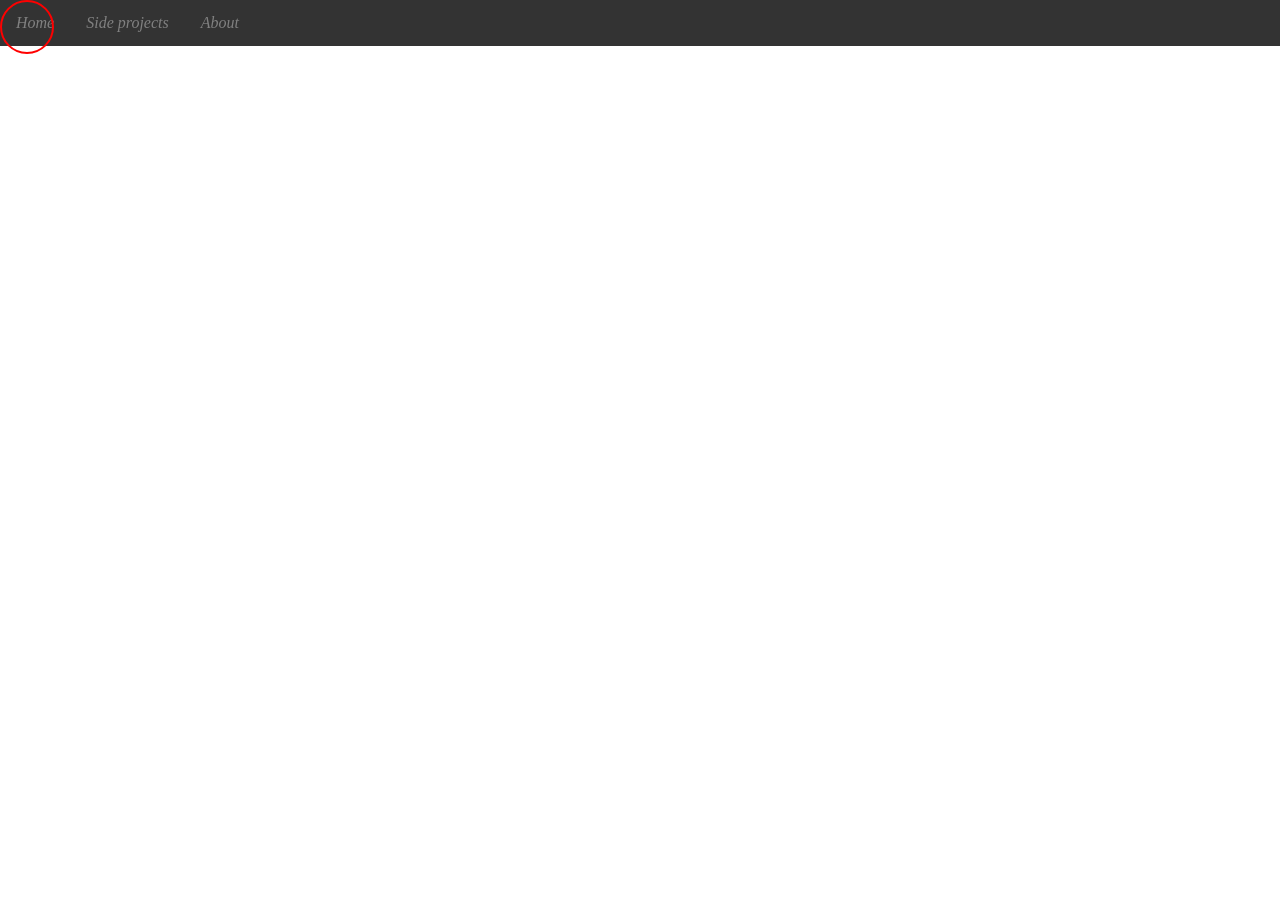
<file: index.html>
<!doctype html>
<html lang="en">
<head>
  <meta charset="utf-8">
  <title>Christopher Chow</title>
  <base href="https://christochow.github.io/portfolio/">
  <meta name="viewport" content="width=device-width, initial-scale=1">
  <link rel="icon" type="image/x-icon" href="favicon.png">
<link rel="stylesheet" href="styles.b27b90ae86b1d94e3ed4.css"></head>
<body>
<app-root></app-root>
<script src="runtime-es2015.edb2fcf2778e7bf1d426.js" type="module"></script><script src="runtime-es5.edb2fcf2778e7bf1d426.js" nomodule defer></script><script src="polyfills-es5.fefa72e12b2a2d6ef7f2.js" nomodule defer></script><script src="polyfills-es2015.2987770fde9daa1d8a2e.js" type="module"></script><script src="main-es2015.8196c0ff32f2ae38012a.js" type="module"></script><script src="main-es5.8196c0ff32f2ae38012a.js" nomodule defer></script></body>
</html>
</file>
<file: styles.b27b90ae86b1d94e3ed4.css>
section{margin:20px 20px 50px;position:relative;text-align:left;padding:15px;display:inline-block;width:500px;height:350px;border-radius:2px;box-shadow:0 19px 20px rgba(0,0,0,.01),0 15px 12px rgba(0,0,0,.12)}main{color:#000;padding-left:0;padding-top:0;padding-bottom:0;margin:0;text-align:center}button{font-family:'Times New Roman','Source Sans Pro',Helvetica,Arial,sans-serif;line-height:1.5}body{margin:0;padding:0}
</file>
